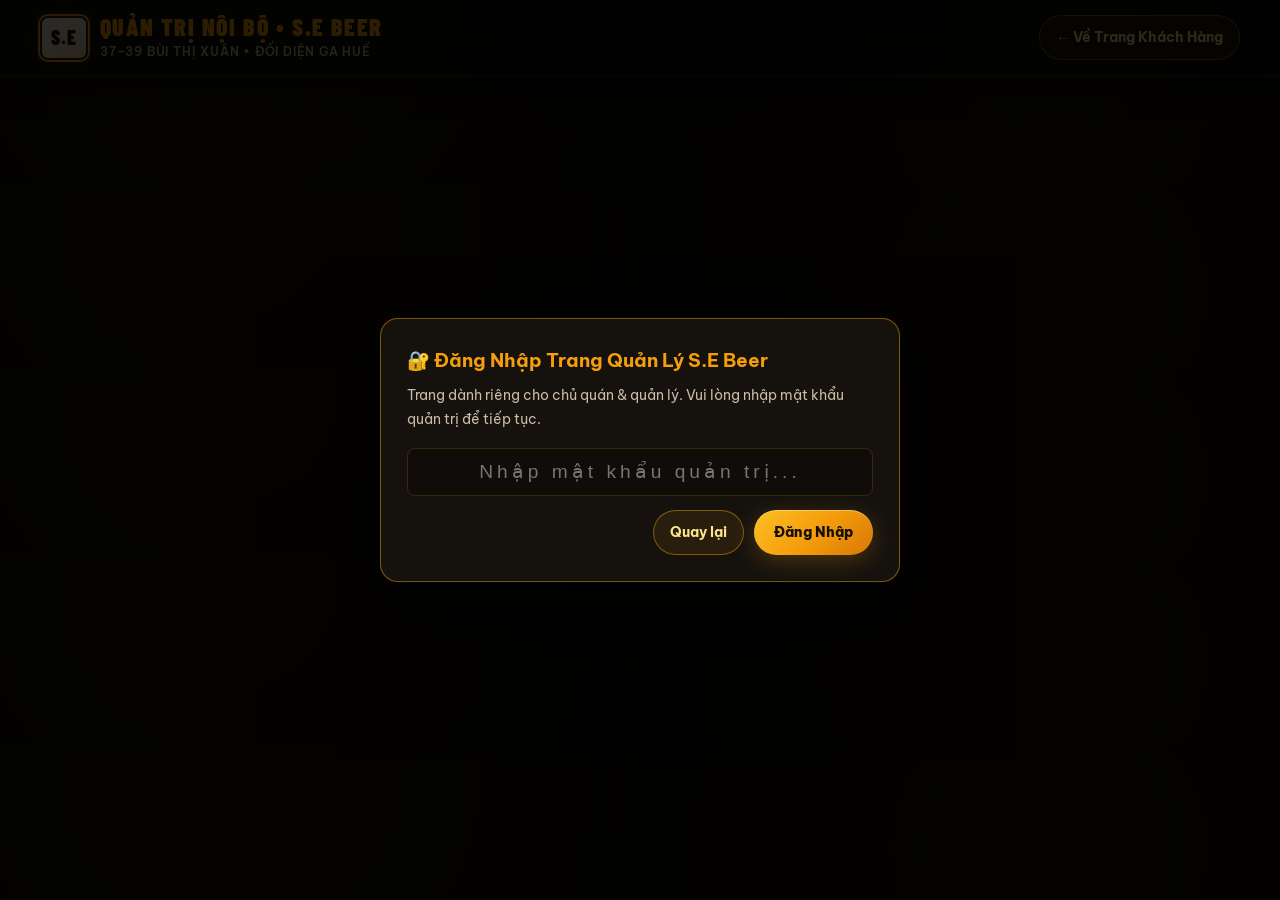
<file: admin.html>
<!DOCTYPE html>
<html lang="vi">
<head>
  <meta charset="UTF-8" />
  <meta name="viewport" content="width=device-width, initial-scale=1.0" />
  <meta name="robots" content="noindex, nofollow" />
  <title>Quản Trị Nội Bộ — S.E Beer Đối diện Ga Huế</title>
  <link rel="preconnect" href="https://fonts.googleapis.com" />
  <link rel="preconnect" href="https://fonts.gstatic.com" crossorigin />
  <link href="https://fonts.googleapis.com/css2?family=Barlow+Condensed:ital,wght@0,600;0,700;0,800;0,900;1,700&family=Be+Vietnam+Pro:ital,wght@0,400;0,500;0,600;0,700;0,800;1,400&family=JetBrains+Mono:wght@600;700;800&family=Playfair+Display:ital,wght@0,700;0,800;1,600&display=swap" rel="stylesheet" />
  <link rel="stylesheet" href="styles.css" />
</head>
<body>

  <!-- THANH ĐẦU TRANG QUẢN TRỊ RIÊNG BIỆT -->
  <header class="thanh-dieu-huong">
    <div class="khung-dieu-huong">
      <a href="index.html" class="thuong-hieu-logo">
        <div class="huy-hieu-6-nam">S.E</div>
        <div>
          <div class="ten-quan-header">QUẢN TRỊ NỘI BỘ • S.E BEER</div>
          <div class="phu-de-header">37–39 BÙI THỊ XUÂN • ĐỐI DIỆN GA HUẾ</div>
        </div>
      </a>
      <div class="nhom-nut-header">
        <a href="index.html" class="nut-vien">← Về Trang Khách Hàng</a>
      </div>
    </div>
  </header>

  <!-- HỘP THOẠI ĐĂNG NHẬP QUẢN LÝ (KHÔNG HIỂN THỊ MÃ MẶC ĐỊNH CÔNG KHAI) -->
  <div id="hop-thoai-pin" class="lop-phu-modal">
    <div class="hop-modal">
      <h3 style="color:var(--amber-gold); margin-bottom:8px;">🔐 Đăng Nhập Trang Quản Lý S.E Beer</h3>
      <p style="font-size:0.9rem; color:var(--text-muted); margin-bottom:16px;">
        Trang dành riêng cho chủ quán & quản lý. Vui lòng nhập mật khẩu quản trị để tiếp tục.
      </p>
      <div class="nhom-input">
        <input type="password" id="inp-pin-quan-ly" placeholder="Nhập mật khẩu quản trị..." style="font-size:1.2rem; text-align:center; letter-spacing:4px;" />
      </div>
      <div id="loi-pin-admin" class="an-di" style="color:#f87171; font-size:0.86rem; margin-bottom:10px;">Mật khẩu quản trị chưa đúng, vui lòng thử lại!</div>
      <div style="display:flex; gap:10px; justify-content:flex-end;">
        <a href="index.html" class="nut-vien">Quay lại</a>
        <button type="button" class="nut-chinh" onclick="xacNhanMoQuanLy()">Đăng Nhập</button>
      </div>
    </div>
  </div>

  <!-- BẢNG ĐIỀU KHIỂN CHỦ QUÁN -->
  <section id="khu-vuc-quan-ly" class="khung-quan-ly an-di">
    <div style="display:flex; justify-content:space-between; align-items:center; flex-wrap:wrap; gap:12px;">
      <div>
        <span class="nhan-khu-vuc">TRANG QUẢN TRỊ RIÊNG BIỆT (ĐÃ CHẶN GOOGLE INDEX)</span>
        <h2 style="color:var(--amber-gold); font-size:1.5rem;">🏮 Bảng Điều Khiển S.E Beer Đối Diện Ga Huế</h2>
      </div>
      <div style="display:flex; gap:10px; flex-wrap:wrap;">
        <button type="button" class="nut-vien" onclick="taiDonTuDamMay()">🔄 Làm Mới Đơn Từ Đám Mây</button>
        <button type="button" class="nut-vien" onclick="phatChuongBaoDonMoi()">🔔 Thử Chuông Báo</button>
      </div>
    </div>

    <div class="con-so-6-nam" id="thong-ke-admin" style="margin-top:16px;"></div>

    <div class="thanh-tab-admin">
      <button type="button" class="nut-nhom-mon dang-chon" id="tab-btn-don" onclick="chuyenTabAdmin('DON_DAT_BAN')">📋 Đơn Đặt Bàn</button>
      <button type="button" class="nut-nhom-mon" id="tab-btn-mon" onclick="chuyenTabAdmin('THUC_DON')">🍖 Quản Lý Món Tượng Trưng</button>
      <button type="button" class="nut-nhom-mon" id="tab-btn-uudai" onclick="chuyenTabAdmin('UU_DAI')">🎁 Chương Trình Ưu Đãi</button>
      <button type="button" class="nut-nhom-mon" id="tab-btn-caidat" onclick="chuyenTabAdmin('CAI_DAT')">⚙️ Thông Tin Quán & Đồng Bộ Đám Mây</button>
    </div>

    <!-- Tab 1: Đơn đặt bàn -->
    <div id="admin-tab-don">
      <div style="display:flex; justify-content:space-between; align-items:center; margin-bottom:14px; flex-wrap:wrap; gap:10px;">
        <div style="display:flex; gap:8px; flex-wrap:wrap;">
          <button type="button" class="nut-vien" onclick="locDonAdmin('TAT_CA')">Tất cả đơn</button>
          <button type="button" class="nut-vien" onclick="locDonAdmin('CHO_XAC_NHAN')">⏳ Chờ xác nhận</button>
          <button type="button" class="nut-vien" onclick="locDonAdmin('DA_XAC_NHAN')">✅ Đã giữ bàn</button>
        </div>
        <span style="font-size:0.84rem; color:var(--emerald-ok);">● Tự động nhận đơn từ Netlify Forms, Firebase & Telegram</span>
      </div>
      <div id="danh-sach-don-admin"></div>
    </div>

    <!-- Tab 2: Món tượng trưng -->
    <div id="admin-tab-mon" class="an-di">
      <div class="the-don-admin" style="margin-bottom:20px;">
        <h3 style="color:var(--amber-gold); margin-bottom:12px;">➕ Thêm Món Minh Họa Mới</h3>
        <div class="luoi-input">
          <div class="nhom-input">
            <label>Tên món ăn *</label>
            <input type="text" id="adm-ten-mon" placeholder="VD: Ếch Xào Sả" />
          </div>
          <div class="nhom-input">
            <label>Đường dẫn ảnh món ăn</label>
            <input type="text" id="adm-anh-mon" placeholder="images/ech-xao-sa.jpg" />
          </div>
        </div>
        <div class="nhom-input">
          <label>Mô tả hấp dẫn của món</label>
          <input type="text" id="adm-mota-mon" placeholder="VD: Thơm lừng sả ớt cay nồng..." />
        </div>
        <button type="button" class="nut-chinh" onclick="xuLyThemMonAdmin()">+ Lưu Món Minh Họa</button>
      </div>
      <div id="danh-sach-mon-admin"></div>
    </div>

    <!-- Tab 3: Ưu đãi -->
    <div id="admin-tab-uudai" class="an-di">
      <div class="the-don-admin" style="margin-bottom:18px;">
        <h3 style="color:var(--amber-gold); margin-bottom:10px;">➕ Đăng Chương Trình Khuyến Mãi Đêm Mới</h3>
        <div class="luoi-input">
          <div class="nhom-input">
            <label>Tiêu đề ưu đãi *</label>
            <input type="text" id="adm-tieude-uudai" placeholder="VD: Đặt bàn trước 17h - 20h tặng mồi khai vị" />
          </div>
          <div class="nhom-input">
            <label>Nhãn nổi bật</label>
            <input type="text" id="adm-nhan-uudai" value="KHUNG GIỜ VÀNG" />
          </div>
        </div>
        <div class="nhom-input">
          <label>Chi tiết chương trình</label>
          <input type="text" id="adm-mota-uudai" placeholder="Tặng sụn gà rang muối, nem chả tré, hến trộn..." />
        </div>
        <button type="button" class="nut-chinh" onclick="xuLyThemUuDaiAdmin()">+ Đăng Ưu Đãi</button>
      </div>
      <div id="danh-sach-uudai-admin"></div>
    </div>

    <!-- Tab 4: Cài đặt quán (Không lưu Telegram Token ở trình duyệt nữa mà hướng dẫn cài trên máy chủ Netlify) -->
    <div id="admin-tab-caidat" class="an-di">
      <div class="the-don-admin">
        <h3 style="color:var(--amber-gold); margin-bottom:14px;">🏪 Thông Tin Quán & Đồng Bộ Đơn Đặt Bàn</h3>
        <div class="luoi-input">
          <div class="nhom-input">
            <label>Tên quán nhậu</label>
            <input type="text" id="cd-ten-quan" />
          </div>
          <div class="nhom-input">
            <label>Số năm hoạt động</label>
            <input type="number" id="cd-so-nam" />
          </div>
          <div class="nhom-input">
            <label>Số điện thoại Hotline thật</label>
            <input type="text" id="cd-sdt" />
          </div>
          <div class="nhom-input">
            <label>Số Zalo nhận đơn đặt bàn</label>
            <input type="text" id="cd-zalo" />
          </div>
          <div class="nhom-input">
            <label>Giờ mở cửa nhậu khuya</label>
            <input type="text" id="cd-gio-mo" />
          </div>
          <div class="nhom-input">
            <label>Đổi mật khẩu quản trị mới</label>
            <input type="password" id="cd-ma-pin" placeholder="Nhập mật khẩu mới..." />
          </div>
        </div>
        <div class="nhom-input">
          <label>Địa chỉ thật của quán</label>
          <input type="text" id="cd-dia-chi" />
        </div>
        <div class="nhom-input">
          <label>Link Google Maps ghim đúng quán</label>
          <input type="text" id="cd-link-map" />
        </div>
        <div class="nhom-input">
          <label>Câu chuyện 6 năm của quán</label>
          <textarea id="cd-cau-chuyen" rows="3"></textarea>
        </div>

        <hr style="border:none; border-top:1px solid var(--border-subtle); margin:18px 0;" />
        <h4 style="color:var(--amber-gold); margin-bottom:8px;">☁️ Đồng bộ đơn đặt bàn từ máy khách về máy chủ quán (Firebase / Netlify)</h4>
        <p style="font-size:0.84rem; color:var(--text-muted); margin-bottom:12px;">
          • <strong>Cách 1 (Đã tự động bật sẵn):</strong> Mọi đơn khách đặt đều tự động gửi lên mục <strong>Forms</strong> trong tài khoản Netlify của bạn và mở Zalo gửi thẳng về số <strong>0333022068</strong>.<br />
          • <strong>Cách 2 (Bảo mật Token trên máy chủ):</strong> Cài biến môi trường <code>TELEGRAM_BOT_TOKEN</code> và <code>TELEGRAM_CHAT_ID</code> trong mục <em>Site configuration → Environment variables</em> của Netlify để hàm máy chủ <code>/.netlify/functions/gui-don</code> bắn tin nhắn mà không bao giờ lộ Token ngoài trình duyệt.<br />
          • <strong>Cách 3 (Đồng bộ trực tiếp lên bảng này qua 4G):</strong> Dán đường dẫn Firebase Realtime Database vào ô dưới đây:
        </p>
        <div class="nhom-input">
          <label>Đường dẫn đồng bộ đám mây Firebase Realtime DB</label>
          <input type="text" id="cd-firebase-url" placeholder="https://se-beer-hue-default-rtdb.firebaseio.com" />
        </div>

        <button type="button" class="nut-chinh" onclick="luuCaiDatQuanAdmin()">💾 Lưu Toàn Bộ Cài Đặt Quán</button>
      </div>
    </div>
  </section>

  <script src="logic.js"></script>
  <script>
    var kho = taoKhoDuLieu();
    var trangThaiDonLocAdmin = "TAT_CA";
    var pinPhienHienTai = "";

    function phatChuongBaoDonMoi() {
      try {
        var AudioCtx = window.AudioContext || window.webkitAudioContext;
        if (!AudioCtx) return;
        var ctx = new AudioCtx();
        var notes = [659.25, 880, 1046.5];
        for (var i = 0; i < notes.length; i++) {
          var osc = ctx.createOscillator();
          var gain = ctx.createGain();
          osc.type = "triangle";
          osc.frequency.value = notes[i];
          gain.gain.setValueAtTime(0.18, ctx.currentTime + i * 0.14);
          gain.gain.exponentialRampToValueAtTime(0.001, ctx.currentTime + i * 0.14 + 0.25);
          osc.connect(gain);
          gain.connect(ctx.destination);
          osc.start(ctx.currentTime + i * 0.14);
          osc.stop(ctx.currentTime + i * 0.14 + 0.25);
        }
      } catch (e) {}
    }

    function xacNhanMoQuanLy() {
      var pinNhap = document.getElementById("inp-pin-quan-ly").value;
      if (!kho.xacThucPin(pinNhap)) {
        document.getElementById("loi-pin-admin").classList.remove("an-di");
        return;
      }
      pinPhienHienTai = pinNhap;
      document.getElementById("hop-thoai-pin").classList.add("an-di");
      document.getElementById("khu-vuc-quan-ly").classList.remove("an-di");
      veTrangQuanLy();
      taiDonTuDamMay();
    }

    function taiDonTuDamMay() {
      var tt = kho.layThongTinQuan();
      if (!tt.firebaseUrl) return;
      var base = String(tt.firebaseUrl).replace(/\/+$/, "");
      fetch(base + "/donDatBan.json")
        .then(function(r) { return r.json(); })
        .then(function(data) {
          if (!data || typeof data !== "object") return;
          var trangThaiHienTai = kho.xuatToanBoTrangThai();
          var maDaCo = {};
          for (var i = 0; i < trangThaiHienTai.danhSachDonDatBan.length; i++) {
            maDaCo[trangThaiHienTai.danhSachDonDatBan[i].maDon] = true;
          }
          var coDonMoi = false;
          Object.keys(data).forEach(function(maDon) {
            if (!maDaCo[maDon] && data[maDon] && data[maDon].tenKhach) {
              trangThaiHienTai.danhSachDonDatBan.unshift(data[maDon]);
              coDonMoi = true;
            }
          });
          if (coDonMoi) {
            kho.nhapToanBoTrangThai(trangThaiHienTai);
            phatChuongBaoDonMoi();
            veTrangQuanLy();
          }
        })
        .catch(function() {});
    }

    function chuyenTabAdmin(tenTab) {
      var dsTab = [
        { ma: "DON_DAT_BAN", idKhung: "admin-tab-don", idNut: "tab-btn-don" },
        { ma: "THUC_DON", idKhung: "admin-tab-mon", idNut: "tab-btn-mon" },
        { ma: "UU_DAI", idKhung: "admin-tab-uudai", idNut: "tab-btn-uudai" },
        { ma: "CAI_DAT", idKhung: "admin-tab-caidat", idNut: "tab-btn-caidat" }
      ];
      for (var i = 0; i < dsTab.length; i++) {
        var t = dsTab[i];
        var khung = document.getElementById(t.idKhung);
        var nut = document.getElementById(t.idNut);
        if (t.ma === tenTab) {
          khung.classList.remove("an-di");
          nut.classList.add("dang-chon");
        } else {
          khung.classList.add("an-di");
          nut.classList.remove("dang-chon");
        }
      }
    }

    function locDonAdmin(trangThai) {
      trangThaiDonLocAdmin = trangThai;
      veTrangQuanLy();
    }

    function doiTrangThaiDonAdmin(maDon, trangThaiMoi) {
      kho.capNhatTrangThaiDon(maDon, trangThaiMoi, "", pinPhienHienTai);
      veTrangQuanLy();
    }

    function batTatHetHangAdmin(maMon) {
      kho.batTatHetHang(maMon, pinPhienHienTai);
      veTrangQuanLy();
    }

    function xoaMonAdmin(maMon, tenMon) {
      if (!confirm("Bạn có chắc muốn xóa món \"" + tenMon + "\"?")) return;
      kho.xoaMon(maMon, pinPhienHienTai);
      veTrangQuanLy();
    }

    function xuLyThemMonAdmin() {
      var kq = kho.themMonMoi({
        tenMon: document.getElementById("adm-ten-mon").value,
        moTa: document.getElementById("adm-mota-mon").value,
        hinhAnh: document.getElementById("adm-anh-mon").value
      }, pinPhienHienTai);
      if (!kq.thanhCong) {
        alert(kq.thongBao);
        return;
      }
      document.getElementById("adm-ten-mon").value = "";
      document.getElementById("adm-mota-mon").value = "";
      veTrangQuanLy();
    }

    function xuLyThemUuDaiAdmin() {
      var kq = kho.themUuDai({
        tieuDe: document.getElementById("adm-tieude-uudai").value,
        nhanUuDai: document.getElementById("adm-nhan-uudai").value,
        moTa: document.getElementById("adm-mota-uudai").value
      }, pinPhienHienTai);
      if (!kq.thanhCong) {
        alert(kq.thongBao);
        return;
      }
      document.getElementById("adm-tieude-uudai").value = "";
      document.getElementById("adm-mota-uudai").value = "";
      veTrangQuanLy();
    }

    function xoaUuDaiAdmin(maUuDai) {
      kho.xoaUuDai(maUuDai, pinPhienHienTai);
      veTrangQuanLy();
    }

    function luuCaiDatQuanAdmin() {
      var pinMoi = document.getElementById("cd-ma-pin").value.trim() || pinPhienHienTai;
      var kq = kho.capNhatThongTinQuan({
        tenQuan: document.getElementById("cd-ten-quan").value,
        soNamHoatDong: document.getElementById("cd-so-nam").value,
        soDienThoai: document.getElementById("cd-sdt").value,
        soZalo: document.getElementById("cd-zalo").value,
        gioMoCua: document.getElementById("cd-gio-mo").value,
        maPinQuanLy: pinMoi,
        diaChi: document.getElementById("cd-dia-chi").value,
        linkBanDo: document.getElementById("cd-link-map").value,
        cauChuyen6Nam: document.getElementById("cd-cau-chuyen").value,
        firebaseUrl: document.getElementById("cd-firebase-url").value
      }, pinPhienHienTai);

      if (!kq.thanhCong) {
        alert(kq.thongBao);
        return;
      }
      pinPhienHienTai = pinMoi;
      alert("✅ Đã lưu thông tin quán thành công!");
    }

    function veTrangQuanLy() {
      var tk = kho.thongKeNhanhQuanLy();
      document.getElementById("thong-ke-admin").innerHTML =
        '<div class="o-con-so"><span class="so-lon">' + tk.soDonChoXacNhan + '</span><span class="chu-nho">Đơn chờ giữ bàn</span></div>' +
        '<div class="o-con-so"><span class="so-lon">' + tk.soDonDaXacNhan + '</span><span class="chu-nho">Bàn đã xác nhận</span></div>' +
        '<div class="o-con-so"><span class="so-lon">' + tk.soMonDangBan + ' / ' + (tk.soMonDangBan + tk.soMonTamHet) + '</span><span class="chu-nho">Món đang hiển thị</span></div>';

      var dsDon = kho.layDanhSachDonDatBan(trangThaiDonLocAdmin);
      var htmlDon = "";
      if (dsDon.length === 0) {
        htmlDon = '<div class="the-don-admin" style="color:var(--text-muted); text-align:center;">Chưa có đơn đặt bàn nào trong mục này.</div>';
      } else {
        for (var i = 0; i < dsDon.length; i++) {
          var d = dsDon[i];
          var nhanTT = d.trangThai === "CHO_XAC_NHAN" ? "⏳ Chờ xác nhận" : (d.trangThai === "DA_XAC_NHAN" ? "✅ Đã giữ bàn" : (d.trangThai === "HOAN_TAT" ? "🍻 Đã đón khách" : "✕ Đã hủy"));
          var chuoiMon = "";
          if (d.monChonTruoc && d.monChonTruoc.length > 0) {
            var mangTen = [];
            for (var k = 0; k < d.monChonTruoc.length; k++) {
              mangTen.push(d.monChonTruoc[k].tenMon + " (x" + d.monChonTruoc[k].soLuong + ")");
            }
            chuoiMon = '<div style="margin-top:6px; color:var(--amber-gold); font-size:0.88rem;">🔥 Mồi dặn trước: ' + mangTen.join(", ") + '</div>';
          }
          htmlDon +=
            '<div class="the-don-admin">' +
              '<div style="display:flex; justify-content:space-between; flex-wrap:wrap; gap:8px;">' +
                '<strong>' + d.maDon + ' • ' + d.tenKhach + ' (<a href="tel:' + d.soDienThoai + '" style="color:var(--amber-gold);">' + d.soDienThoai + '</a>)</strong>' +
                '<span class="tag-mon-moi">' + nhanTT + '</span>' +
              '</div>' +
              '<div style="font-size:0.9rem; color:var(--text-muted); margin-top:4px;">🕒 Đến lúc: <strong>' + d.gioDen + '</strong> ngày ' + d.ngayDen + ' • 👥 <strong>' + d.soNguoi + ' người</strong></div>' +
              (d.ghiChu ? '<div style="font-size:0.85rem; color:#fff; margin-top:4px;">💬 Ghi chú: ' + d.ghiChu + '</div>' : '') +
              chuoiMon +
              '<div style="display:flex; gap:8px; flex-wrap:wrap; margin-top:12px;">' +
                '<button type="button" class="nut-chinh" style="padding:6px 12px; font-size:0.8rem;" onclick="doiTrangThaiDonAdmin(\'' + d.maDon + '\', \'DA_XAC_NHAN\')">✅ Xác Nhận Giữ Bàn</button>' +
                '<button type="button" class="nut-vien" style="padding:6px 12px; font-size:0.8rem;" onclick="doiTrangThaiDonAdmin(\'' + d.maDon + '\', \'HOAN_TAT\')">🍻 Khách Đã Tới</button>' +
                '<button type="button" class="nut-vien" style="padding:6px 12px; font-size:0.8rem;" onclick="doiTrangThaiDonAdmin(\'' + d.maDon + '\', \'DA_HUY\')">✕ Hủy Đơn</button>' +
              '</div>' +
            '</div>';
        }
      }
      document.getElementById("danh-sach-don-admin").innerHTML = htmlDon;

      var dsMon = kho.layDanhSachMon("TAT_CA", false);
      var htmlMonAdm = "";
      for (var m = 0; m < dsMon.length; m++) {
        var mon = dsMon[m];
        htmlMonAdm +=
          '<div class="the-don-admin" style="display:flex; justify-content:space-between; align-items:center; flex-wrap:wrap; gap:10px;">' +
            '<div>' +
              '<strong>' + mon.tenMon + '</strong> ' +
              (mon.hetHang ? '<span class="tag-het-hang">Đang báo Tạm hết</span>' : '<span style="color:var(--emerald-ok); font-size:0.8rem;">● Đang hiển thị</span>') +
            '</div>' +
            '<div style="display:flex; gap:8px; flex-wrap:wrap;">' +
              '<button type="button" class="nut-vien" onclick="batTatHetHangAdmin(\'' + mon.maMon + '\')">' + (mon.hetHang ? '🟢 Mở Lại' : '🔴 Báo Tạm Hết') + '</button>' +
              '<button type="button" class="nut-vien" onclick="xoaMonAdmin(\'' + mon.maMon + '\', \'' + mon.tenMon + '\')">🗑️ Xóa</button>' +
            '</div>' +
          '</div>';
      }
      document.getElementById("danh-sach-mon-admin").innerHTML = htmlMonAdm;

      var dsUD = kho.layDanhSachUuDai(false);
      var htmlUDAdm = "";
      for (var u = 0; u < dsUD.length; u++) {
        htmlUDAdm +=
          '<div class="the-don-admin" style="display:flex; justify-content:space-between; align-items:center; gap:10px;">' +
            '<div><strong>[' + dsUD[u].nhanUuDai + '] ' + dsUD[u].tieuDe + '</strong><div style="font-size:0.85rem; color:var(--text-muted);">' + dsUD[u].moTa + '</div></div>' +
            '<button type="button" class="nut-vien" onclick="xoaUuDaiAdmin(\'' + dsUD[u].maUuDai + '\')">🗑️ Xóa</button>' +
          '</div>';
      }
      document.getElementById("danh-sach-uudai-admin").innerHTML = htmlUDAdm;

      var tt = kho.layThongTinQuan();
      document.getElementById("cd-ten-quan").value = tt.tenQuan;
      document.getElementById("cd-so-nam").value = tt.soNamHoatDong;
      document.getElementById("cd-sdt").value = tt.soDienThoai;
      document.getElementById("cd-zalo").value = tt.soZalo;
      document.getElementById("cd-gio-mo").value = tt.gioMoCua;
      document.getElementById("cd-ma-pin").value = tt.maPinQuanLy;
      document.getElementById("cd-dia-chi").value = tt.diaChi;
      document.getElementById("cd-link-map").value = tt.linkBanDo || "";
      document.getElementById("cd-cau-chuyen").value = tt.cauChuyen6Nam;
      document.getElementById("cd-firebase-url").value = tt.firebaseUrl || "";
    }
  </script>
</body>
</html>
</file>
<file: styles.css>
/* ==========================================================================
   PHONG CÁCH GIAO DIỆN: DIM TU TAC LUXURY STRUCTURE × WARM AMBER NIGHT
   Dành riêng cho Quán Nhậu Khuya 6 Năm Tuổi (2020 - 2026)
   ========================================================================== */

:root {
  --bg-night: #0b0907;
  --bg-card: #15120e;
  --bg-card-hover: #1f1914;
  --bg-elevated: #261e17;
  --amber-gold: #f59e0b;
  --amber-light: #fde68a;
  --amber-warm: #d97706;
  --amber-glow: rgba(245, 158, 11, 0.24);
  --crimson-fire: #ef4444;
  --emerald-ok: #10b981;
  --text-main: #fcf8f2;
  --text-muted: #cabba8;
  --text-dim: #948473;
  --border-subtle: rgba(245, 158, 11, 0.18);
  --border-strong: rgba(245, 158, 11, 0.46);
  --radius-lg: 18px;
  --radius-md: 12px;
  --radius-sm: 8px;
  --shadow-deep: 0 22px 50px rgba(0, 0, 0, 0.72), 0 0 1px rgba(245, 158, 11, 0.3);
  --font-display: "Barlow Condensed", -apple-system, BlinkMacSystemFont, "Segoe UI", sans-serif;
  --font-serif: "Playfair Display", Georgia, serif;
  --font-sans: "Be Vietnam Pro", -apple-system, BlinkMacSystemFont, "Segoe UI", Roboto, sans-serif;
  --font-mono: "JetBrains Mono", "Courier New", Courier, monospace;
}

* {
  box-sizing: border-box;
  margin: 0;
  padding: 0;
}

html {
  scroll-behavior: smooth;
  -webkit-font-smoothing: antialiased;
  -moz-osx-font-smoothing: grayscale;
}

body {
  background-color: var(--bg-night);
  background-image:
    radial-gradient(circle at 18% 12%, rgba(245, 158, 11, 0.06) 0%, transparent 42%),
    radial-gradient(circle at 82% 55%, rgba(217, 119, 6, 0.05) 0%, transparent 45%);
  color: var(--text-main);
  font-family: var(--font-sans);
  line-height: 1.65;
  padding-bottom: 110px;
  overflow-x: hidden;
}

a:focus-visible,
button:focus-visible,
input:focus-visible,
select:focus-visible,
textarea:focus-visible {
  outline: 2px solid var(--amber-gold);
  outline-offset: 2px;
}

/* Thanh điều hướng sang trọng kiểu Sân Ga Đêm */
.thanh-dieu-huong {
  position: sticky;
  top: 0;
  z-index: 100;
  background: rgba(11, 9, 7, 0.92);
  backdrop-filter: blur(16px);
  border-bottom: 1px solid var(--border-subtle);
  box-shadow: 0 8px 30px rgba(0, 0, 0, 0.5);
}

.khung-dieu-huong {
  max-width: 1240px;
  margin: 0 auto;
  padding: 14px 20px;
  display: flex;
  align-items: center;
  justify-content: space-between;
  gap: 16px;
}

.thuong-hieu-logo {
  display: flex;
  align-items: center;
  gap: 12px;
  text-decoration: none;
  color: var(--text-main);
}

/* Huy hiệu đóng khung kiểu bảng tên S.E BEER trên thực đơn chính thức */
.huy-hieu-6-nam {
  width: 48px;
  height: 44px;
  border-radius: 8px;
  background: linear-gradient(145deg, #f5ead4, #e5d1a7);
  border: 2px solid #2b2118;
  outline: 2px solid var(--amber-gold);
  color: #18130f;
  font-family: var(--font-display);
  font-weight: 900;
  font-size: 1.25rem;
  letter-spacing: 1px;
  display: flex;
  align-items: center;
  justify-content: center;
  box-shadow: 0 0 18px var(--amber-glow);
  flex-shrink: 0;
}

.ten-quan-header {
  font-family: var(--font-display);
  font-size: 1.5rem;
  font-weight: 900;
  letter-spacing: 1.4px;
  color: var(--amber-gold);
  text-transform: uppercase;
  line-height: 1.1;
}

.phu-de-header {
  font-family: var(--font-sans);
  font-size: 0.72rem;
  font-weight: 600;
  color: var(--text-muted);
  letter-spacing: 0.8px;
  margin-top: 2px;
}

.menu-chinh-desktop {
  display: flex;
  align-items: center;
  gap: 24px;
}

.menu-chinh-desktop a {
  color: var(--text-main);
  text-decoration: none;
  font-size: 0.93rem;
  font-weight: 600;
  transition: color 0.2s;
}

.menu-chinh-desktop a:hover {
  color: var(--amber-gold);
}

.nhom-nut-header {
  display: flex;
  align-items: center;
  gap: 10px;
}

.nut-chinh {
  background: linear-gradient(135deg, #fbbf24 0%, var(--amber-gold) 50%, var(--amber-warm) 100%);
  color: #140e07;
  border: none;
  padding: 11px 20px;
  border-radius: 999px;
  font-family: var(--font-sans);
  font-weight: 800;
  font-size: 0.9rem;
  cursor: pointer;
  text-decoration: none;
  display: inline-flex;
  align-items: center;
  justify-content: center;
  gap: 8px;
  box-shadow: 0 6px 22px var(--amber-glow), inset 0 1px 0 rgba(255, 255, 255, 0.35);
  transition: transform 0.22s cubic-bezier(0.22, 1, 0.36, 1), box-shadow 0.22s ease;
}

.nut-chinh:hover {
  transform: translateY(-2px);
  box-shadow: 0 12px 28px rgba(245, 158, 11, 0.4);
}

.nut-vien {
  background: rgba(245, 158, 11, 0.09);
  color: var(--amber-light);
  border: 1px solid var(--border-strong);
  padding: 10px 16px;
  border-radius: 999px;
  font-family: var(--font-sans);
  font-weight: 700;
  font-size: 0.86rem;
  cursor: pointer;
  text-decoration: none;
  display: inline-flex;
  align-items: center;
  gap: 6px;
  transition: background 0.2s, transform 0.2s;
}

.nut-vien:hover {
  background: rgba(245, 158, 11, 0.2);
  transform: translateY(-1px);
}

/* Màn hình chào đón Hero Banner */
.hero-banner {
  position: relative;
  min-height: 620px;
  display: flex;
  align-items: center;
  justify-content: center;
  padding: 76px 20px;
  background:
    radial-gradient(circle at 50% 42%, rgba(11, 9, 7, 0.28), rgba(11, 9, 7, 0.76)),
    linear-gradient(180deg, rgba(11, 9, 7, 0.22) 0%, rgba(11, 9, 7, 0.58) 74%, rgba(11, 9, 7, 0.97) 100%),
    url("images/hero-se-beer.jpg") center/cover no-repeat;
  border-bottom: 1px solid var(--border-subtle);
}

.noi-dung-hero {
  max-width: 920px;
  text-align: center;
}

.nhan-ky-niem {
  display: inline-block;
  padding: 7px 18px;
  border-radius: 999px;
  background: rgba(15, 12, 9, 0.78);
  border: 1px solid var(--border-strong);
  color: var(--amber-light);
  font-family: var(--font-display);
  font-weight: 800;
  font-size: 0.95rem;
  letter-spacing: 2px;
  text-transform: uppercase;
  margin-bottom: 18px;
  backdrop-filter: blur(8px);
}

.tieu-de-hero {
  font-family: var(--font-display);
  font-size: clamp(2.4rem, 5.8vw, 4.3rem);
  font-weight: 900;
  text-transform: uppercase;
  letter-spacing: 1.5px;
  line-height: 1.08;
  margin-bottom: 18px;
  color: #fff;
  text-shadow: 0 8px 30px rgba(0, 0, 0, 0.85);
}

.tieu-de-hero span {
  background: linear-gradient(180deg, #fde68a 0%, #f59e0b 65%, #d97706 100%);
  -webkit-background-clip: text;
  -webkit-text-fill-color: transparent;
  color: var(--amber-gold);
}

.mo-ta-hero {
  font-family: var(--font-serif);
  font-style: italic;
  font-size: 1.18rem;
  color: #f3e8d8;
  max-width: 700px;
  margin: 0 auto 28px;
  text-shadow: 0 2px 12px rgba(0, 0, 0, 0.8);
}

.thong-tin-nhanh-hero {
  display: flex;
  flex-wrap: wrap;
  justify-content: center;
  gap: 14px;
  margin-bottom: 30px;
}

.the-thong-tin-hero {
  background: rgba(21, 18, 14, 0.88);
  border: 1px solid var(--border-subtle);
  padding: 10px 18px;
  border-radius: var(--radius-md);
  font-size: 0.9rem;
  color: var(--text-main);
  backdrop-filter: blur(8px);
}

.the-thong-tin-hero strong {
  color: var(--amber-gold);
}

.nhom-nut-hero {
  display: flex;
  flex-wrap: wrap;
  justify-content: center;
  gap: 14px;
}

.nut-hero {
  padding: 14px 28px;
  font-size: 1rem;
}

.menu-di-dong {
  display: none;
}

/* Bố cục chung các khu vực (Sections) */
.khu-vuc {
  max-width: 1240px;
  margin: 0 auto;
  padding: 68px 20px;
}

.dau-muc-khu-vuc {
  text-align: center;
  max-width: 760px;
  margin: 0 auto 42px;
}

.nhan-khu-vuc {
  font-family: var(--font-display);
  color: var(--amber-gold);
  font-size: 0.96rem;
  font-weight: 800;
  letter-spacing: 2.4px;
  text-transform: uppercase;
  margin-bottom: 8px;
  display: block;
}

.tieu-de-khu-vuc {
  font-family: var(--font-display);
  font-size: clamp(1.95rem, 4vw, 2.85rem);
  font-weight: 900;
  text-transform: uppercase;
  letter-spacing: 1px;
  line-height: 1.15;
  color: var(--text-main);
  margin-bottom: 12px;
}

.mo-ta-khu-vuc {
  color: var(--text-muted);
  font-size: 0.98rem;
}

/* Câu chuyện 6 năm (Brand Heritage) */
.khung-cau-chuyen {
  display: grid;
  grid-template-columns: 1.1fr 0.9fr;
  gap: 32px;
  background: linear-gradient(145deg, #191410, #110d0a);
  border: 1px solid var(--border-strong);
  border-radius: var(--radius-lg);
  padding: 38px;
  box-shadow: var(--shadow-deep);
  align-items: center;
}

.con-so-6-nam {
  display: grid;
  grid-template-columns: repeat(3, 1fr);
  gap: 14px;
  margin-top: 24px;
}

.o-con-so {
  background: rgba(245, 158, 11, 0.07);
  border: 1px solid var(--border-subtle);
  border-radius: var(--radius-md);
  padding: 14px;
  text-align: center;
}

.o-con-so .so-lon {
  font-family: var(--font-display);
  font-size: 1.85rem;
  font-weight: 900;
  letter-spacing: 0.8px;
  text-transform: uppercase;
  color: var(--amber-gold);
  display: block;
  line-height: 1.1;
  margin-bottom: 4px;
}

.o-con-so .chu-nho {
  font-size: 0.8rem;
  color: var(--text-muted);
}

.anh-cau-chuyen {
  width: 100%;
  height: 340px;
  object-fit: cover;
  border-radius: var(--radius-md);
  border: 1px solid var(--border-strong);
}

/* Bộ lọc nhóm Thực đơn kiểu Dim Tu Tac */
.thanh-nhom-thuc-don {
  display: flex;
  flex-wrap: wrap;
  justify-content: center;
  gap: 10px;
  margin-bottom: 28px;
}

.nut-nhom-mon {
  background: var(--bg-card);
  color: var(--text-muted);
  border: 1px solid var(--border-subtle);
  padding: 10px 18px;
  border-radius: 999px;
  font-weight: 700;
  font-size: 0.9rem;
  cursor: pointer;
  transition: all 0.2s;
}

.nut-nhom-mon:hover {
  border-color: var(--amber-gold);
  color: var(--text-main);
}

.nut-nhom-mon.dang-chon {
  background: linear-gradient(135deg, var(--amber-gold), var(--amber-warm));
  color: #140e08;
  border-color: transparent;
  box-shadow: 0 4px 16px var(--amber-glow);
}

/* Lưới món ăn */
.luoi-thuc-don {
  display: grid;
  grid-template-columns: repeat(auto-fill, minmax(290px, 1fr));
  gap: 22px;
}

.the-mon-an {
  background: var(--bg-card);
  border: 1px solid var(--border-subtle);
  border-radius: var(--radius-lg);
  overflow: hidden;
  display: flex;
  flex-direction: column;
  transition: transform 0.2s, border-color 0.2s;
  box-shadow: 0 12px 28px rgba(0, 0, 0, 0.45);
}

.the-mon-an:hover {
  transform: translateY(-4px);
  border-color: var(--border-strong);
}

.khung-anh-mon {
  position: relative;
  height: 200px;
  overflow: hidden;
  background: #231d18;
}

.khung-anh-mon img {
  width: 100%;
  height: 100%;
  object-fit: cover;
  transition: transform 0.35s;
}

.the-mon-an:hover .khung-anh-mon img {
  transform: scale(1.05);
}

.nhan-tren-anh {
  position: absolute;
  top: 12px;
  left: 12px;
  display: flex;
  gap: 6px;
  flex-wrap: wrap;
}

.tag-mon-tu {
  background: linear-gradient(135deg, #ef4444, #b91c1c);
  color: #fff;
  font-size: 0.72rem;
  font-weight: 800;
  padding: 4px 10px;
  border-radius: 999px;
  letter-spacing: 0.5px;
}

.tag-mon-moi {
  background: var(--amber-gold);
  color: #140e08;
  font-size: 0.72rem;
  font-weight: 800;
  padding: 4px 10px;
  border-radius: 999px;
}

.tag-het-hang {
  background: rgba(15, 13, 11, 0.9);
  color: #f87171;
  border: 1px solid #f87171;
  font-size: 0.75rem;
  font-weight: 800;
  padding: 4px 10px;
  border-radius: 999px;
}

.than-the-mon {
  padding: 18px;
  display: flex;
  flex-direction: column;
  flex: 1;
}

.ten-mon-an {
  font-family: var(--font-display);
  font-size: 1.38rem;
  font-weight: 800;
  letter-spacing: 0.6px;
  text-transform: uppercase;
  color: var(--amber-light);
  margin-bottom: 6px;
}

.mo-ta-mon-an {
  font-size: 0.87rem;
  color: var(--text-muted);
  margin-bottom: 16px;
  flex: 1;
}

.chan-the-mon {
  display: flex;
  align-items: center;
  justify-content: space-between;
  gap: 10px;
  padding-top: 12px;
  border-top: 1px solid rgba(255, 255, 255, 0.06);
}

.gia-mon-an {
  font-size: 1.15rem;
  font-weight: 900;
  color: var(--amber-gold);
}

.don-vi-mon {
  font-size: 0.78rem;
  color: var(--text-dim);
  font-weight: 500;
}

.nut-chon-mon {
  background: rgba(245, 158, 11, 0.14);
  color: var(--amber-gold);
  border: 1px solid var(--border-strong);
  padding: 8px 14px;
  border-radius: var(--radius-sm);
  font-weight: 800;
  font-size: 0.84rem;
  cursor: pointer;
  transition: all 0.18s;
}

.nut-chon-mon:hover:not(:disabled) {
  background: var(--amber-gold);
  color: #140e08;
}

.nut-chon-mon:disabled {
  opacity: 0.45;
  cursor: not-allowed;
  border-color: #555;
  color: #888;
}

/* Bộ sưu tập Không gian (Gallery) */
.luoi-khong-gian {
  display: grid;
  grid-template-columns: repeat(auto-fit, minmax(260px, 1fr));
  gap: 18px;
}

.the-khong-gian {
  position: relative;
  height: 250px;
  border-radius: var(--radius-lg);
  overflow: hidden;
  border: 1px solid var(--border-subtle);
}

.the-khong-gian img {
  width: 100%;
  height: 100%;
  object-fit: cover;
  transition: transform 0.4s;
}

.the-khong-gian:hover img {
  transform: scale(1.06);
}

.lop-phu-khong-gian {
  position: absolute;
  inset: 0;
  background: linear-gradient(180deg, transparent 35%, rgba(10, 8, 6, 0.92) 100%);
  display: flex;
  flex-direction: column;
  justify-content: flex-end;
  padding: 18px;
}

.lop-phu-khong-gian h3 {
  font-family: var(--font-display);
  font-size: 1.28rem;
  font-weight: 800;
  letter-spacing: 0.6px;
  text-transform: uppercase;
  color: var(--amber-gold);
  margin-bottom: 4px;
}

.lop-phu-khong-gian p {
  font-size: 0.84rem;
  color: var(--text-main);
}

/* Khu vực Ưu đãi đêm */
.luoi-uu-dai {
  display: grid;
  grid-template-columns: repeat(auto-fit, minmax(300px, 1fr));
  gap: 20px;
}

.the-uu-dai {
  background: linear-gradient(145deg, #211912, #16120e);
  border: 1px solid var(--border-strong);
  border-radius: var(--radius-lg);
  padding: 24px;
  position: relative;
}

.nhan-uu-dai {
  display: inline-block;
  background: var(--amber-gold);
  color: #140e08;
  font-size: 0.74rem;
  font-weight: 900;
  padding: 4px 10px;
  border-radius: 999px;
  margin-bottom: 12px;
}

.the-uu-dai h3 {
  font-family: var(--font-display);
  font-size: 1.42rem;
  font-weight: 800;
  letter-spacing: 0.5px;
  text-transform: uppercase;
  margin-bottom: 8px;
  color: #fff;
}

.the-uu-dai p {
  font-size: 0.9rem;
  color: var(--text-muted);
}

/* Khu vực Đặt Bàn Trực Tuyến */
.khung-dat-ban {
  display: grid;
  grid-template-columns: 1.15fr 0.85fr;
  gap: 28px;
  background: var(--bg-card);
  border: 1px solid var(--border-strong);
  border-radius: var(--radius-lg);
  padding: 32px;
  box-shadow: var(--shadow-deep);
}

.luoi-input {
  display: grid;
  grid-template-columns: 1fr 1fr;
  gap: 16px;
}

.nhom-input {
  display: flex;
  flex-direction: column;
  gap: 6px;
  margin-bottom: 14px;
}

.nhom-input label {
  font-size: 0.86rem;
  font-weight: 700;
  color: var(--text-muted);
}

.nhom-input input,
.nhom-input select,
.nhom-input textarea {
  background: #0f0c0a;
  border: 1px solid var(--border-subtle);
  color: var(--text-main);
  padding: 12px 14px;
  border-radius: var(--radius-sm);
  font-size: 0.95rem;
  outline: none;
}

.nhom-input input:focus,
.nhom-input select:focus,
.nhom-input textarea:focus {
  border-color: var(--amber-gold);
  box-shadow: 0 0 0 3px var(--amber-glow);
}

/* Khung tóm tắt mồi chọn trước nằm cạnh Form đặt bàn */
.hop-moi-chon-truoc {
  background: #110e0b;
  border: 1px solid var(--border-subtle);
  border-radius: var(--radius-md);
  padding: 22px;
  display: flex;
  flex-direction: column;
  justify-content: space-between;
}

.danh-sach-moi-trong-form {
  margin: 14px 0;
  max-height: 280px;
  overflow-y: auto;
  display: flex;
  flex-direction: column;
  gap: 10px;
}

.dong-moi-chon {
  display: flex;
  align-items: center;
  justify-content: space-between;
  gap: 10px;
  background: var(--bg-card);
  padding: 10px 12px;
  border-radius: var(--radius-sm);
  border: 1px solid rgba(255, 255, 255, 0.05);
}

.bo-tang-giam {
  display: flex;
  align-items: center;
  gap: 8px;
}

.nut-sl {
  width: 28px;
  height: 28px;
  border-radius: 6px;
  border: 1px solid var(--border-strong);
  background: transparent;
  color: var(--amber-gold);
  font-weight: 800;
  cursor: pointer;
}

/* Thanh giỏ mồi chọn trước nổi trên màn hình */
.thanh-gio-noi {
  position: fixed;
  bottom: 74px;
  left: 50%;
  transform: translateX(-50%);
  z-index: 95;
  width: min(94%, 680px);
  background: linear-gradient(135deg, #271e14, #1a140d);
  border: 1px solid var(--amber-gold);
  border-radius: 999px;
  padding: 10px 18px;
  display: flex;
  align-items: center;
  justify-content: space-between;
  gap: 12px;
  box-shadow: 0 14px 35px rgba(0, 0, 0, 0.8);
}

/* Thanh nút bấm nhanh cố định dưới đáy điện thoại */
.thanh-lien-he-day {
  position: fixed;
  bottom: 0;
  left: 0;
  right: 0;
  z-index: 98;
  background: rgba(15, 12, 9, 0.96);
  backdrop-filter: blur(12px);
  border-top: 1px solid var(--border-strong);
  padding: 10px 14px;
  display: flex;
  justify-content: center;
  gap: 10px;
}

.nut-day {
  flex: 1;
  max-width: 220px;
  padding: 11px 12px;
  border-radius: var(--radius-sm);
  font-weight: 800;
  font-size: 0.86rem;
  text-align: center;
  text-decoration: none;
  display: flex;
  align-items: center;
  justify-content: center;
  gap: 6px;
  border: none;
  cursor: pointer;
}

.nut-day.goi-dien {
  background: #1f2937;
  color: #fff;
  border: 1px solid rgba(255, 255, 255, 0.15);
}

.nut-day.zalo {
  background: #0284c7;
  color: #fff;
}

.nut-day.dat-ban-ngay {
  background: linear-gradient(135deg, var(--amber-gold), var(--amber-warm));
  color: #140e08;
}

/* Trang Quản Lý Chủ Quán (Admin Panel) */
.khung-quan-ly {
  max-width: 1200px;
  margin: 28px auto;
  padding: 24px;
  background: #15110e;
  border: 2px solid var(--amber-gold);
  border-radius: var(--radius-lg);
}

.thanh-tab-admin {
  display: flex;
  flex-wrap: wrap;
  gap: 10px;
  margin: 20px 0;
  border-bottom: 1px solid var(--border-subtle);
  padding-bottom: 14px;
}

.the-don-admin {
  background: var(--bg-card);
  border: 1px solid var(--border-subtle);
  border-radius: var(--radius-md);
  padding: 16px;
  margin-bottom: 14px;
}

/* Hộp thoại (Modal) */
.lop-phu-modal {
  position: fixed;
  inset: 0;
  z-index: 200;
  background: rgba(0, 0, 0, 0.82);
  display: flex;
  align-items: center;
  justify-content: center;
  padding: 16px;
}

.hop-modal {
  background: var(--bg-card);
  border: 1px solid var(--border-strong);
  border-radius: var(--radius-lg);
  max-width: 520px;
  width: 100%;
  padding: 26px;
  box-shadow: var(--shadow-deep);
}

.an-di {
  display: none !important;
}

/* ==========================================================================
   CHỦ ĐỀ ĐẶC BIỆT: "SÂN GA ĐÊM" (ĐỐI DIỆN GA HUẾ)
   ========================================================================== */

/* Thanh tín hiệu Sân Ga Đêm: Đèn trạng thái mở cửa + Thời tiết Huế + Đồng hồ chuyến tàu ưu đãi */
.thanh-tin-hieu-san-ga {
  background: linear-gradient(90deg, #120e0a 0%, #1d160f 50%, #120e0a 100%);
  border-bottom: 1px solid var(--border-strong);
  padding: 10px 16px;
  font-size: 0.84rem;
}

.khung-tin-hieu-san-ga {
  max-width: 1240px;
  margin: 0 auto;
  display: flex;
  flex-wrap: wrap;
  align-items: center;
  justify-content: space-between;
  gap: 10px;
}

.cum-den-trang-thai {
  display: inline-flex;
  align-items: center;
  gap: 8px;
  background: rgba(13, 11, 9, 0.85);
  border: 1px solid var(--border-subtle);
  padding: 5px 12px;
  border-radius: 999px;
  font-weight: 700;
}

.cham-den {
  width: 10px;
  height: 10px;
  border-radius: 50%;
  display: inline-block;
  flex-shrink: 0;
}

.cham-den.dang-mo {
  background: #10b981;
  box-shadow: 0 0 10px #10b981;
  animation: nhapNhayDenGa 1.6s infinite;
}

.cham-den.dang-nghi {
  background: #ef4444;
  box-shadow: 0 0 10px #ef4444;
}

@keyframes nhapNhayDenGa {
  0%, 100% { opacity: 1; transform: scale(1); }
  50% { opacity: 0.45; transform: scale(0.88); }
}

.dong-ho-tau-uu-dai {
  display: inline-flex;
  align-items: center;
  gap: 8px;
  color: var(--amber-gold);
  font-weight: 800;
  background: rgba(245, 158, 11, 0.1);
  border: 1px solid var(--border-strong);
  padding: 5px 12px;
  border-radius: 999px;
}

.so-dem-nguoc {
  font-family: var(--font-mono);
  background: #090706;
  color: #fbbf24;
  padding: 2px 8px;
  border-radius: 4px;
  border: 1px solid rgba(245, 158, 11, 0.4);
  letter-spacing: 1px;
}

.hop-thoi-tiet-hue {
  display: inline-flex;
  align-items: center;
  gap: 6px;
  color: var(--text-main);
  font-size: 0.82rem;
  background: rgba(255, 255, 255, 0.04);
  padding: 5px 12px;
  border-radius: 999px;
  border: 1px solid rgba(255, 255, 255, 0.1);
}

/* Nút bấm nghe tiếng còi tàu đêm & bật hiệu ứng mưa Huế */
.thanh-hieu-ung-san-ga {
  display: flex;
  flex-wrap: wrap;
  justify-content: center;
  gap: 10px;
  margin-top: 16px;
}

.nut-coi-tau {
  background: rgba(15, 12, 9, 0.82);
  color: #fde68a;
  border: 1px dashed var(--amber-gold);
  padding: 8px 16px;
  border-radius: 999px;
  font-size: 0.82rem;
  font-weight: 700;
  cursor: pointer;
  display: inline-flex;
  align-items: center;
  gap: 6px;
  transition: all 0.2s;
}

.nut-coi-tau:hover,
.nut-coi-tau.dang-bat {
  background: rgba(245, 158, 11, 0.22);
  border-style: solid;
  color: #fff;
  box-shadow: 0 0 15px var(--amber-glow);
}

/* Hiệu ứng hạt mưa đêm Huế nhẹ nhàng trên màn hình */
.lop-mua-hue {
  pointer-events: none;
  position: fixed;
  inset: 0;
  z-index: 90;
  overflow: hidden;
  opacity: 0;
  transition: opacity 0.5s;
}

.lop-mua-hue.dang-mua {
  opacity: 0.45;
  background-image:
    repeating-linear-gradient(
      105deg,
      transparent 0px,
      transparent 38px,
      rgba(253, 230, 138, 0.12) 39px,
      transparent 40px
    );
  background-size: 200px 200px;
  animation: muaRoiGaHue 0.9s linear infinite;
}

@keyframes muaRoiGaHue {
  0% { background-position: 0 0; }
  100% { background-position: -45px 200px; }
}

/* Bảng Giờ Tàu Điện Tử Lật Chữ (Split-Flap Departure Board) */
.khung-bang-gio-tau {
  background: #0b0908;
  border: 2px solid #3a2e21;
  border-radius: var(--radius-lg);
  padding: 20px;
  margin-bottom: 32px;
  box-shadow: inset 0 0 30px rgba(0, 0, 0, 0.9), 0 16px 36px rgba(0, 0, 0, 0.6);
}

.dau-bang-gio-tau {
  display: flex;
  flex-wrap: wrap;
  align-items: center;
  justify-content: space-between;
  gap: 10px;
  padding-bottom: 14px;
  margin-bottom: 14px;
  border-bottom: 2px dashed rgba(245, 158, 11, 0.3);
}

.tieu-de-bang-tau {
  display: flex;
  align-items: center;
  gap: 10px;
  font-family: var(--font-display);
  font-weight: 900;
  font-size: 1.3rem;
  color: var(--amber-gold);
  letter-spacing: 1.4px;
  text-transform: uppercase;
}

.bang-dien-tu-tau {
  width: 100%;
  display: flex;
  flex-direction: column;
  gap: 8px;
}

.dong-tau {
  display: grid;
  grid-template-columns: 78px 1.3fr 1.1fr 150px;
  align-items: center;
  gap: 10px;
  background: #14110e;
  border: 1px solid #2b231b;
  padding: 10px 14px;
  border-radius: 8px;
  font-family: var(--font-mono);
  transition: transform 0.18s, border-color 0.18s;
}

.dong-tau:hover {
  border-color: var(--amber-gold);
  transform: translateX(4px);
}

.dong-tau.tieu-de-cot {
  background: transparent;
  border: none;
  padding: 4px 14px;
  font-size: 0.75rem;
  color: var(--text-dim);
  font-weight: 700;
  text-transform: uppercase;
}

.ma-tau-flap {
  background: #231c14;
  color: var(--amber-gold);
  font-weight: 900;
  padding: 4px 8px;
  border-radius: 5px;
  border: 1px solid rgba(245, 158, 11, 0.35);
  text-align: center;
  font-size: 0.88rem;
  letter-spacing: 1px;
}

.ten-mon-flap {
  color: #fff;
  font-weight: 800;
  font-size: 0.95rem;
  letter-spacing: 0.5px;
}

.dac-diem-flap {
  color: var(--text-muted);
  font-size: 0.82rem;
}

.trang-thai-flap {
  text-align: right;
  font-weight: 800;
  font-size: 0.8rem;
}

.flap-dang-phuc-vu {
  color: #34d399;
}

.flap-huy-chuyen {
  color: #f87171;
}

/* Tiện ích thực tế & Gợi ý Combo Hội Nhóm */
.luoi-tien-ich {
  display: grid;
  grid-template-columns: repeat(auto-fit, minmax(230px, 1fr));
  gap: 14px;
  margin-top: 26px;
}

.the-tien-ich {
  background: rgba(245, 158, 11, 0.06);
  border: 1px solid var(--border-subtle);
  border-radius: var(--radius-md);
  padding: 14px 16px;
  display: flex;
  align-items: flex-start;
  gap: 12px;
}

.icon-tien-ich {
  font-size: 1.45rem;
  line-height: 1;
}

.luoi-combo-nhom {
  display: grid;
  grid-template-columns: repeat(auto-fit, minmax(280px, 1fr));
  gap: 18px;
  margin-top: 28px;
}

.the-combo-nhom {
  background: linear-gradient(155deg, #1d1610, #120e0b);
  border: 1px solid var(--border-strong);
  border-radius: var(--radius-lg);
  padding: 20px;
  position: relative;
}

.nhan-toa-tau {
  display: inline-block;
  background: rgba(245, 158, 11, 0.16);
  color: var(--amber-gold);
  border: 1px solid var(--border-strong);
  font-size: 0.72rem;
  font-weight: 800;
  padding: 3px 10px;
  border-radius: 999px;
  margin-bottom: 10px;
}

/* Đánh giá khách hàng & Bản đồ Ga Huế */
.luoi-danh-gia {
  display: grid;
  grid-template-columns: repeat(auto-fit, minmax(280px, 1fr));
  gap: 18px;
}

.the-danh-gia {
  background: var(--bg-card);
  border: 1px solid var(--border-subtle);
  border-radius: var(--radius-lg);
  padding: 20px;
}

.sao-danh-gia {
  color: #fbbf24;
  font-size: 0.95rem;
  margin-bottom: 8px;
}

/* Khung hiển thị 2 trang Thực Đơn Chính Thức của S.E Beer */
.khung-hai-trang-menu {
  margin: 34px 0 10px;
  background: linear-gradient(155deg, #17130f, #0f0c09);
  border: 1px solid var(--border-strong);
  border-radius: var(--radius-lg);
  padding: 24px;
  box-shadow: var(--shadow-deep);
}

.luoi-hai-trang-menu {
  display: grid;
  grid-template-columns: repeat(2, 1fr);
  gap: 20px;
  margin-top: 16px;
}

.the-anh-menu-quan {
  background: #0b0907;
  border: 1px solid var(--border-subtle);
  border-radius: var(--radius-md);
  overflow: hidden;
  cursor: zoom-in;
  transition: transform 0.22s, border-color 0.22s;
  text-align: center;
}

.the-anh-menu-quan:hover {
  transform: translateY(-3px);
  border-color: var(--amber-gold);
}

.the-anh-menu-quan img {
  width: 100%;
  height: auto;
  display: block;
}

.nhan-trang-menu {
  padding: 10px 12px;
  font-size: 0.85rem;
  font-weight: 800;
  color: var(--amber-gold);
  background: rgba(245, 158, 11, 0.08);
  border-top: 1px solid var(--border-subtle);
}

.khung-ban-do-qr {
  display: grid;
  grid-template-columns: 1fr;
  gap: 22px;
  margin-top: 28px;
  background: var(--bg-card);
  border: 1px solid var(--border-subtle);
  border-radius: var(--radius-lg);
  padding: 22px;
  align-items: center;
}

/* Phiếu Đặt Bàn Dạng Vé Tàu Hoả (Train Ticket Boarding Pass) */
.ve-tau-se-beer {
  background: linear-gradient(135deg, #fdf8ee 0%, #f5e8cc 100%);
  color: #1c150e;
  border-radius: 14px;
  overflow: hidden;
  border: 2px solid #d97706;
  margin-bottom: 16px;
  box-shadow: 0 12px 30px rgba(0, 0, 0, 0.5);
  position: relative;
}

.dau-ve-tau {
  background: linear-gradient(90deg, #92400e, #b45309);
  color: #fff;
  padding: 12px 16px;
  display: flex;
  align-items: center;
  justify-content: space-between;
  font-weight: 900;
  letter-spacing: 1px;
  font-size: 0.86rem;
}

.than-ve-tau {
  padding: 16px;
}

.tuyen-ga-ve-tau {
  display: flex;
  align-items: center;
  justify-content: space-between;
  gap: 10px;
  background: rgba(180, 83, 9, 0.09);
  border: 1px dashed #b45309;
  border-radius: 10px;
  padding: 10px 14px;
  margin-bottom: 12px;
}

.cot-ga {
  text-align: left;
}

.cot-ga.ga-den {
  text-align: right;
}

.nhan-ga-nho {
  font-size: 0.68rem;
  text-transform: uppercase;
  color: #78350f;
  font-weight: 800;
}

.ten-ga-lon {
  font-size: 1rem;
  font-weight: 900;
  color: #1c150e;
}

.luoi-chi-tiet-ve {
  display: grid;
  grid-template-columns: repeat(2, 1fr);
  gap: 10px;
  font-size: 0.83rem;
}

.o-chi-tiet-ve {
  background: rgba(255, 255, 255, 0.65);
  padding: 8px 10px;
  border-radius: 6px;
  border: 1px solid rgba(180, 83, 9, 0.2);
}

.o-chi-tiet-ve span {
  display: block;
  font-size: 0.68rem;
  color: #78350f;
  font-weight: 700;
  text-transform: uppercase;
}

.o-chi-tiet-ve strong {
  font-size: 0.9rem;
  color: #140e08;
}

.cuoi-ve-tau {
  border-top: 2px dashed #b45309;
  padding: 10px 16px;
  background: rgba(180, 83, 9, 0.06);
  display: flex;
  align-items: center;
  justify-content: space-between;
  font-family: "Courier New", Courier, monospace;
  font-size: 0.76rem;
  font-weight: 800;
  color: #78350f;
}

@media (prefers-reduced-motion: reduce) {
  *,
  *::before,
  *::after {
    animation-duration: 0.01ms !important;
    animation-iteration-count: 1 !important;
    transition-duration: 0.01ms !important;
    scroll-behavior: auto !important;
  }
}
.chan-trang {
  background: #080705;
  border-top: 1px solid var(--border-subtle);
  padding: 48px 20px 32px;
  margin-top: 40px;
}

.khung-chan-trang {
  max-width: 1240px;
  margin: 0 auto;
  display: grid;
  grid-template-columns: repeat(auto-fit, minmax(260px, 1fr));
  gap: 28px;
}

@media (max-width: 860px) {
  .menu-chinh-desktop {
    display: none;
  }

  /* Thanh menu trượt ngang gọn gàng dành riêng cho điện thoại */
  .menu-di-dong {
    display: flex;
    align-items: center;
    gap: 8px;
    overflow-x: auto;
    padding: 8px 14px 10px;
    border-top: 1px solid rgba(245, 158, 11, 0.12);
    scrollbar-width: none;
    -webkit-overflow-scrolling: touch;
  }
  .menu-di-dong::-webkit-scrollbar {
    display: none;
  }
  .menu-di-dong a {
    flex-shrink: 0;
    color: var(--text-muted);
    text-decoration: none;
    font-size: 0.8rem;
    font-weight: 700;
    padding: 5px 12px;
    border-radius: 999px;
    background: rgba(245, 158, 11, 0.08);
    border: 1px solid rgba(245, 158, 11, 0.2);
    white-space: nowrap;
  }
  .menu-di-dong a:active,
  .menu-di-dong a:hover {
    background: var(--amber-gold);
    color: #140e08;
  }

  .khung-dieu-huong {
    padding: 10px 14px;
    gap: 10px;
  }

  /* Ẩn nút gọi trùng lặp trên thanh đầu trang điện thoại vì đã có thanh cố định dưới đáy */
  .nut-goi-header {
    display: none;
  }

  .nut-dat-header {
    padding: 8px 13px;
    font-size: 0.8rem;
    white-space: nowrap;
    flex-shrink: 0;
  }

  .huy-hieu-6-nam {
    width: 38px;
    height: 38px;
    font-size: 0.82rem;
  }

  .ten-quan-header {
    font-size: 0.98rem;
    letter-spacing: 0.5px;
    line-height: 1.2;
  }

  .phu-de-header {
    font-size: 0.65rem;
    letter-spacing: 0.3px;
  }

  /* Thu gọn Hero Banner vừa vặn màn hình dọc điện thoại */
  .hero-banner {
    min-height: 440px;
    padding: 40px 16px 36px;
    background-position: 62% center;
  }

  .nhan-ky-niem {
    font-size: 0.68rem;
    letter-spacing: 0.8px;
    padding: 5px 12px;
    margin-bottom: 12px;
  }

  .tieu-de-hero {
    font-size: 1.65rem;
    line-height: 1.25;
    margin-bottom: 12px;
  }

  .mo-ta-hero {
    font-size: 0.92rem;
    margin-bottom: 18px;
  }

  .thong-tin-nhanh-hero {
    gap: 8px;
    margin-bottom: 20px;
  }

  .the-thong-tin-hero {
    padding: 7px 12px;
    font-size: 0.8rem;
    width: 100%;
    max-width: 340px;
  }

  .nhom-nut-hero {
    flex-direction: column;
    align-items: stretch;
    max-width: 340px;
    margin: 0 auto;
    gap: 10px;
  }

  .nut-hero {
    width: 100%;
    padding: 12px 18px;
    font-size: 0.92rem;
  }

  /* Khoảng cách các phần trên điện thoại gọn gàng hơn */
  .khu-vuc {
    padding: 38px 14px;
  }

  .dau-muc-khu-vuc {
    margin-bottom: 24px;
  }

  .tieu-de-khu-vuc {
    font-size: 1.42rem;
    line-height: 1.3;
  }

  .mo-ta-khu-vuc {
    font-size: 0.88rem;
  }

  /* Khung câu chuyện 6 năm trên điện thoại */
  .khung-cau-chuyen,
  .khung-dat-ban {
    grid-template-columns: 1fr;
    padding: 18px 16px;
    gap: 20px;
  }

  .con-so-6-nam {
    grid-template-columns: 1fr;
    gap: 10px;
    margin-top: 18px;
  }

  .o-con-so {
    display: flex;
    align-items: center;
    justify-content: space-between;
    padding: 10px 14px;
    text-align: left;
  }

  .o-con-so .so-lon {
    font-size: 1.15rem;
  }

  .o-con-so .chu-nho {
    font-size: 0.8rem;
    text-align: right;
  }

  .anh-cau-chuyen {
    height: 220px;
  }

  /* Lưới 6 món tượng trưng hiển thị 2 cột gọn đẹp trên điện thoại */
  .luoi-thuc-don {
    grid-template-columns: repeat(2, 1fr);
    gap: 12px;
  }

  .khung-anh-mon {
    height: 130px;
  }

  .nhan-tren-anh {
    top: 8px;
    left: 8px;
  }

  .tag-mon-tu,
  .tag-mon-moi {
    font-size: 0.62rem;
    padding: 3px 8px;
  }

  .than-the-mon {
    padding: 11px;
  }

  .ten-mon-an {
    font-size: 0.94rem;
    margin-bottom: 4px;
  }

  .mo-ta-mon-an {
    font-size: 0.76rem;
    line-height: 1.45;
    margin-bottom: 10px;
    display: -webkit-box;
    -webkit-line-clamp: 3;
    -webkit-box-orient: vertical;
    overflow: hidden;
  }

  .chan-the-mon {
    padding-top: 8px;
  }

  .don-vi-mon {
    font-size: 0.7rem;
  }

  /* Bộ sưu tập Không Khí Quán 2 cột trên điện thoại */
  .luoi-khong-gian {
    grid-template-columns: repeat(2, 1fr);
    gap: 12px;
  }

  .the-khong-gian {
    height: 175px;
  }

  .lop-phu-khong-gian {
    padding: 10px;
  }

  .lop-phu-khong-gian h3 {
    font-size: 0.86rem;
    line-height: 1.25;
  }

  .lop-phu-khong-gian p {
    font-size: 0.72rem;
    line-height: 1.35;
    display: -webkit-box;
    -webkit-line-clamp: 2;
    -webkit-box-orient: vertical;
    overflow: hidden;
  }

  .luoi-input {
    grid-template-columns: 1fr;
    gap: 4px;
  }

  /* Bảng giờ tàu điện tử & Bản đồ trên điện thoại */
  .khung-tin-hieu-san-ga {
    flex-direction: column;
    align-items: stretch;
    gap: 6px;
  }

  .cum-den-trang-thai,
  .dong-ho-tau-uu-dai,
  .hop-thoi-tiet-hue {
    justify-content: center;
    text-align: center;
    font-size: 0.75rem;
  }

  .dong-tau.tieu-de-cot {
    display: none;
  }

  .dong-tau {
    grid-template-columns: 60px 1fr;
    gap: 6px 10px;
    padding: 10px;
  }

  .dac-diem-flap {
    grid-column: 1 / -1;
    font-size: 0.75rem;
  }

  .trang-thai-flap {
    grid-column: 1 / -1;
    text-align: left;
    font-size: 0.75rem;
  }

  .khung-ban-do-qr {
    grid-template-columns: 1fr;
    padding: 16px;
  }

  .khung-hai-trang-menu {
    padding: 14px;
    margin-top: 22px;
  }

  .luoi-hai-trang-menu {
    grid-template-columns: 1fr;
    gap: 14px;
  }

  /* Thanh nút bấm cố định dưới đáy điện thoại vừa khít 1 dòng */
  .thanh-lien-he-day {
    padding: 8px 10px;
    gap: 6px;
  }

  .nut-day {
    padding: 10px 6px;
    font-size: 0.76rem;
    white-space: nowrap;
  }
}
</file>
